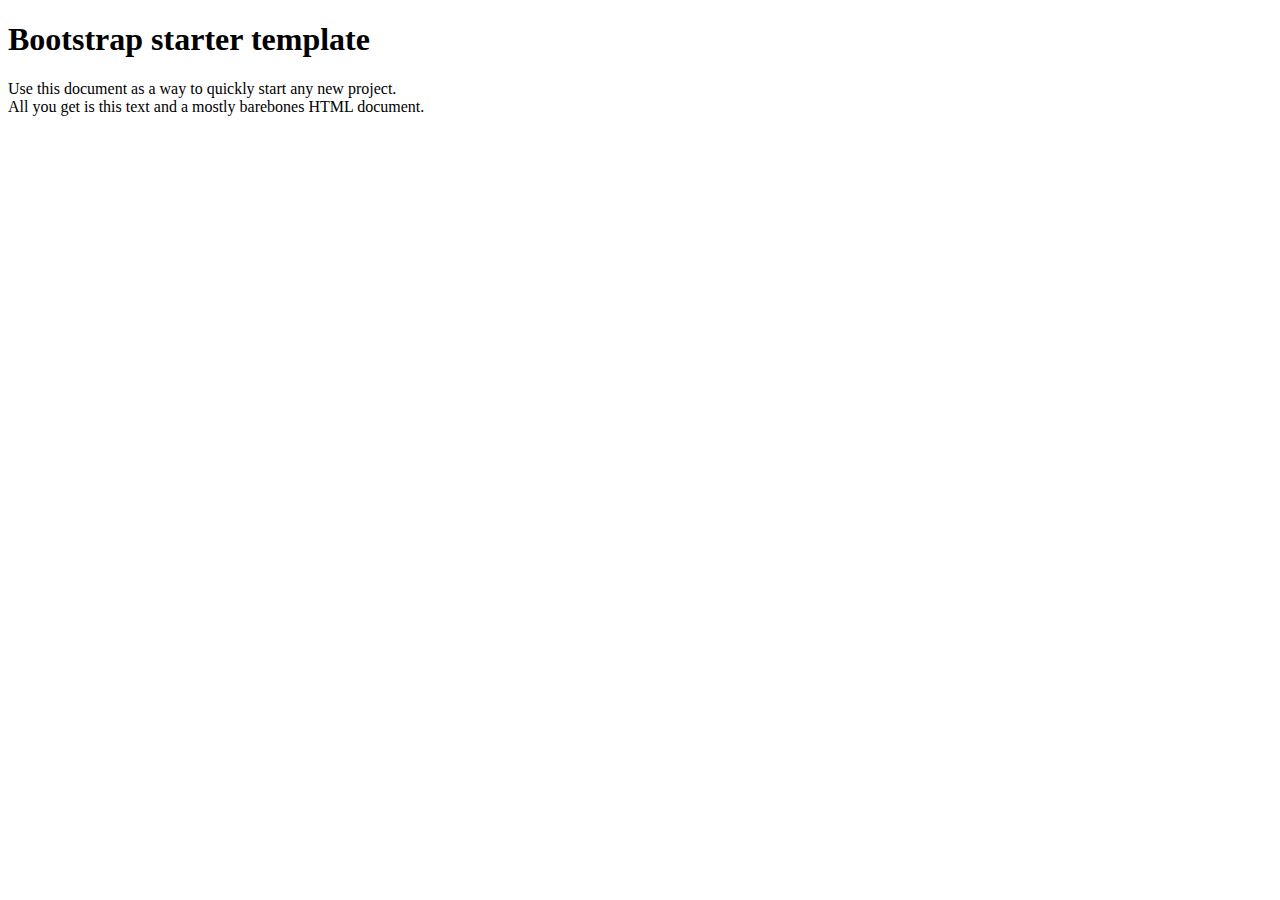
<file: src/main/resources/templates/index.html>
<!DOCTYPE html>
<html lang="en" xmlns:th="http://www.thymeleaf.org">
<head th:replace="common/header :: common-header"></head>

<body>

<div th:replace="common/navbar :: common-navbar"></div>

<div class="container">

    <div class="starter-template">
        <h1>Bootstrap starter template</h1>
        <p class="lead">Use this document as a way to quickly start any new project.<br> All you get is this text and a
            mostly barebones HTML document.</p>
    </div>

</div><!-- /.container -->
<div th:replace="common/header :: body-scripts"></div>

</body>
</html>
</file>
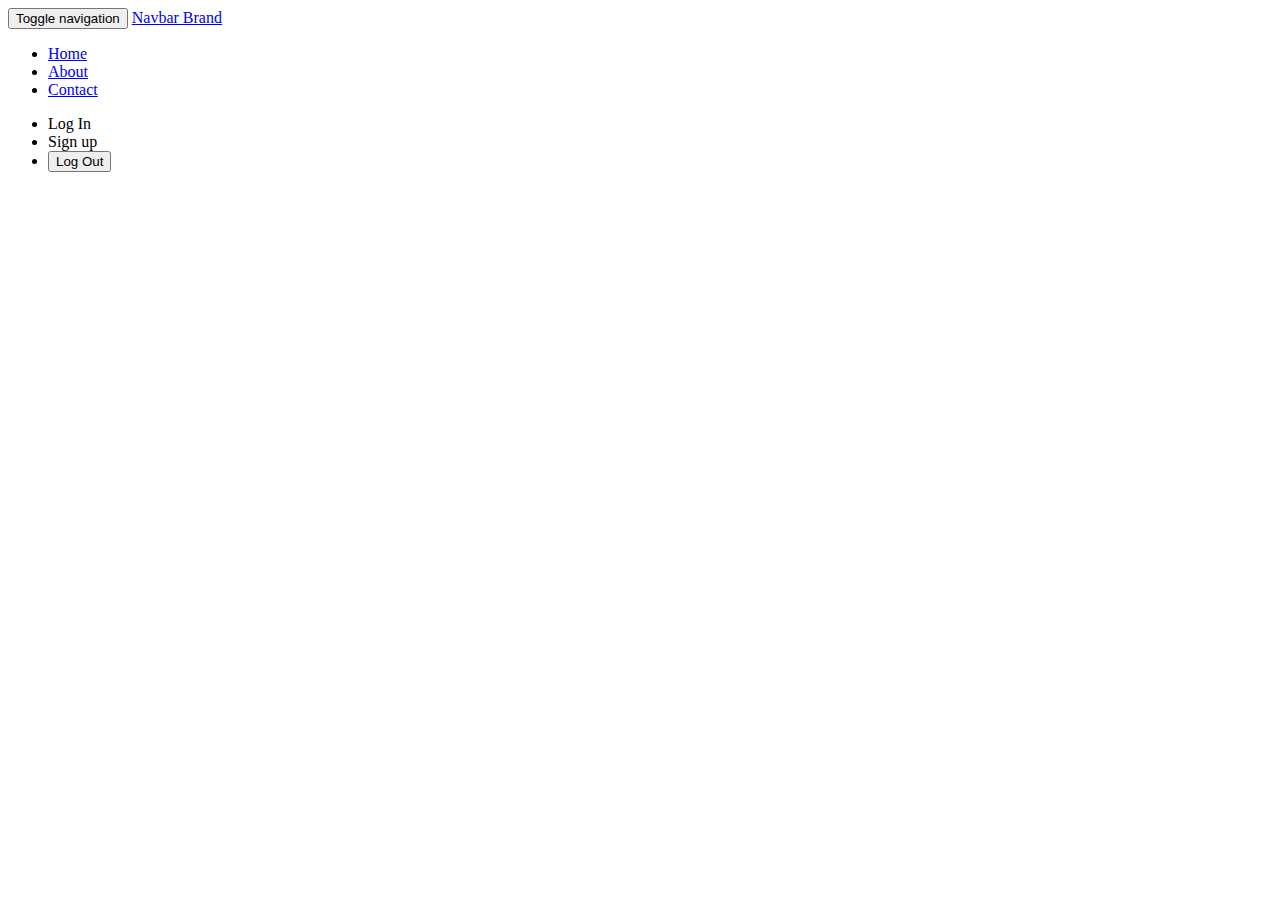
<file: src/main/resources/templates/common/navbar.html>
<!DOCTYPE html>
<html lang="en" xmlns:th="http://www.thymeleaf.org">
<body>
<div th:fragment="common-navbar" class="navbar navbar-inverse navbar-fixed-top" role="navigation">
    <div class="container">
        <div class="navbar-header">
            <button type="button" class="navbar-toggle collapsed" data-toggle="collapse" data-target=".navbar-collapse">
                <span class="sr-only">Toggle navigation</span>
                <span class="icon-bar"></span>
                <span class="icon-bar"></span>
                <span class="icon-bar"></span>
            </button>
            <a class="navbar-brand" th:text="#{navbar.brand.text}" href="/">Navbar Brand</a>
        </div>
        <div class="collapse navbar-collapse">
            <ul class="nav navbar-nav">
                <li class="active"><a th:text="#{navbar.home.text}" href="/">Home</a></li>
                <li><a th:text="#{navbar.about.text}" href="/about">About</a></li>
                <li><a th:text="#{navbar.contact.text}" href="/contact">Contact</a></li>
            </ul>
            <ul class="nav navbar-nav navbar-right">
                <li th:if="${#authorization.expression('!isAuthenticated()')}">
                    <a th:href="@{/login/}" th:text="#{navbar.login.text}">Log In</a>
                </li>
                 <li th:if="${#authorization.expression('!isAuthenticated()')}">
                     <a th:href="@{/signup}" th:text="#{navbar.signup.text}">Sign up</a>
                 </li>
                <li th:if="${#authorization.expression('isAuthenticated()')}">
                    <form id="logout" th:action="@{/logout}" method="POST" role="form" class="navbar-form">
                        <button type="submit" th:text="#{navbar.logout.text}" class="btn btn-primary">Log Out</button>
                    </form>
                </li>
            </ul>
        </div><!--/.nav-collapse -->
    </div>
</div>
</body>
</html>
</file>
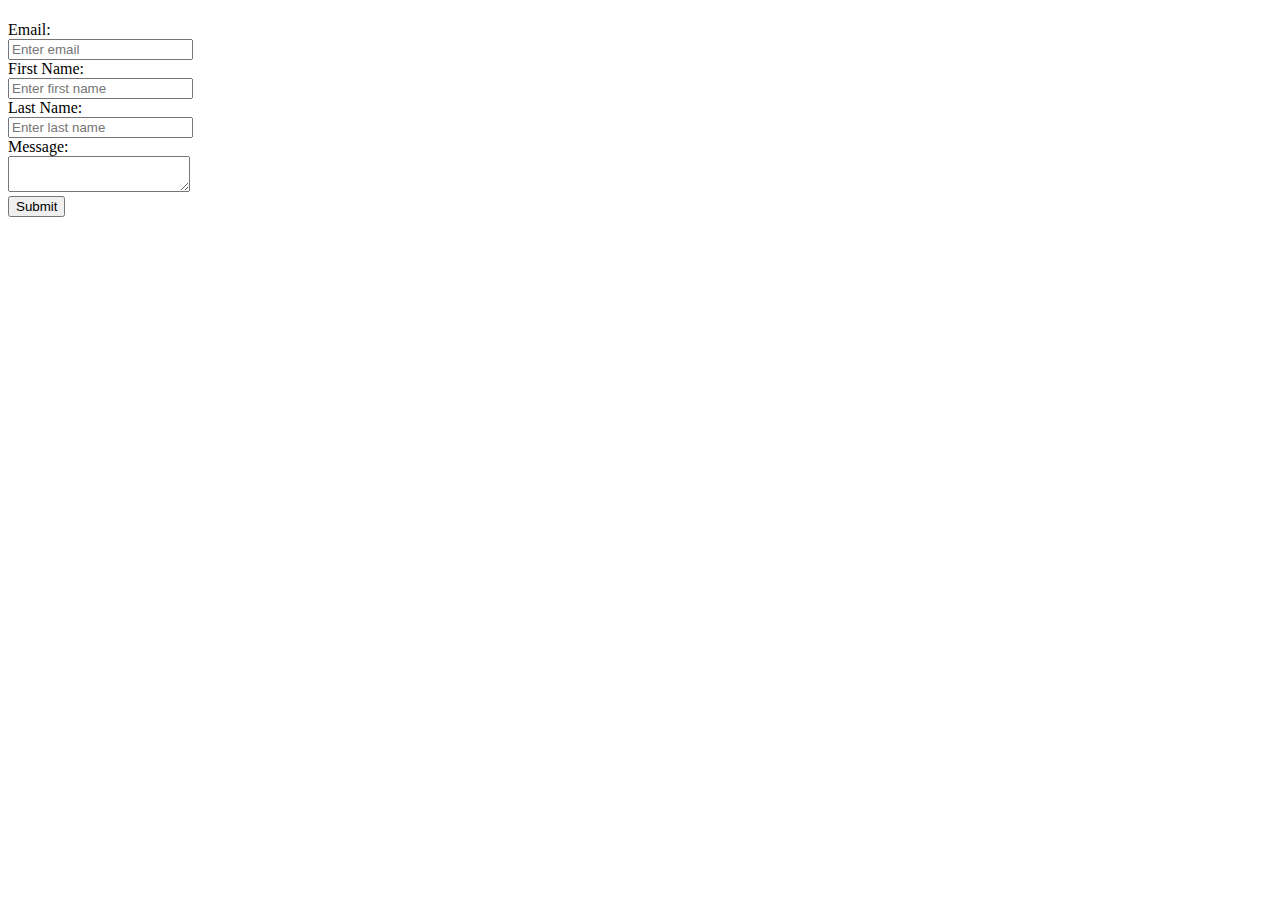
<file: src/main/resources/templates/contact/contact.html>
<!DOCTYPE html>
<html lang="en" xmlns:th="http://www.thymeleaf.org">
<head th:replace="common/header :: common-header"></head>

<body>

<div th:replace="common/navbar :: common-navbar"></div>
<div class="vertical-center">
    <div class="container">
        <div class="row">
            <div class="col-md-6 col-md-offset-3">
                <div class="well">
                    <div class="text-center">
                        <h1 th:text="#{contact.h1.text}"></h1>
                        <p th:text="#{contact.p.lead}"></p>
                    </div>

                    <form class="form-horizontal" th:action="@{/contact/}" th:object="${contact}" id="contactForm" method="POST">
                        <div class="form-group">
                            <label class="control-label col-sm-3" for="email" th:text="#{form.email.text}">Email:</label>
                            <div class="col-sm-9">
                                <input type="email" class="form-control" id="email" th:field="*{email}" placeholder="Enter email" name="email"/>
                            </div>
                        </div>
                        <div class="form-group">
                            <label class="control-label col-sm-3" for="firstName" th:text="#{form.firstname.text}">First Name:</label>
                            <div class="col-sm-9">
                                <input type="text" class="form-control" id="firstName" th:field="*{firstName}" placeholder="Enter first name" name="firstName"/>
                            </div>
                        </div>
                        <div class="form-group">
                            <label class="control-label col-sm-3" for="lastName" th:text="#{form.lastname.text}">Last Name:</label>
                            <div class="col-sm-9">
                                <input type="text" class="form-control" id="lastName" th:field="*{lastName}" placeholder="Enter last name" name="lastName"/>
                            </div>
                        </div>
                        <div class="form-group">
                            <label class="control-label col-sm-3" for="message" th:text="#{form.message.text}">Message:</label>
                            <div class="col-sm-9">
                                <textarea class="form-control" id="message" th:field="*{message}" placeholder="Enter your message" name="message"> </textarea>
                            </div>
                        </div>


                        <div class="form-group">
                            <div class="col-sm-offset-3 col-sm-9">
                                <button type="submit" class="btn btn-default" th:text="#{form.submit.text}">Submit</button>
                            </div>
                        </div>
                    </form>
                </div>
            </div>
        </div>
    </div>
</div><!-- /.container -->
<div th:replace="common/header :: body-scripts"></div>

</body>
</html>
</file>
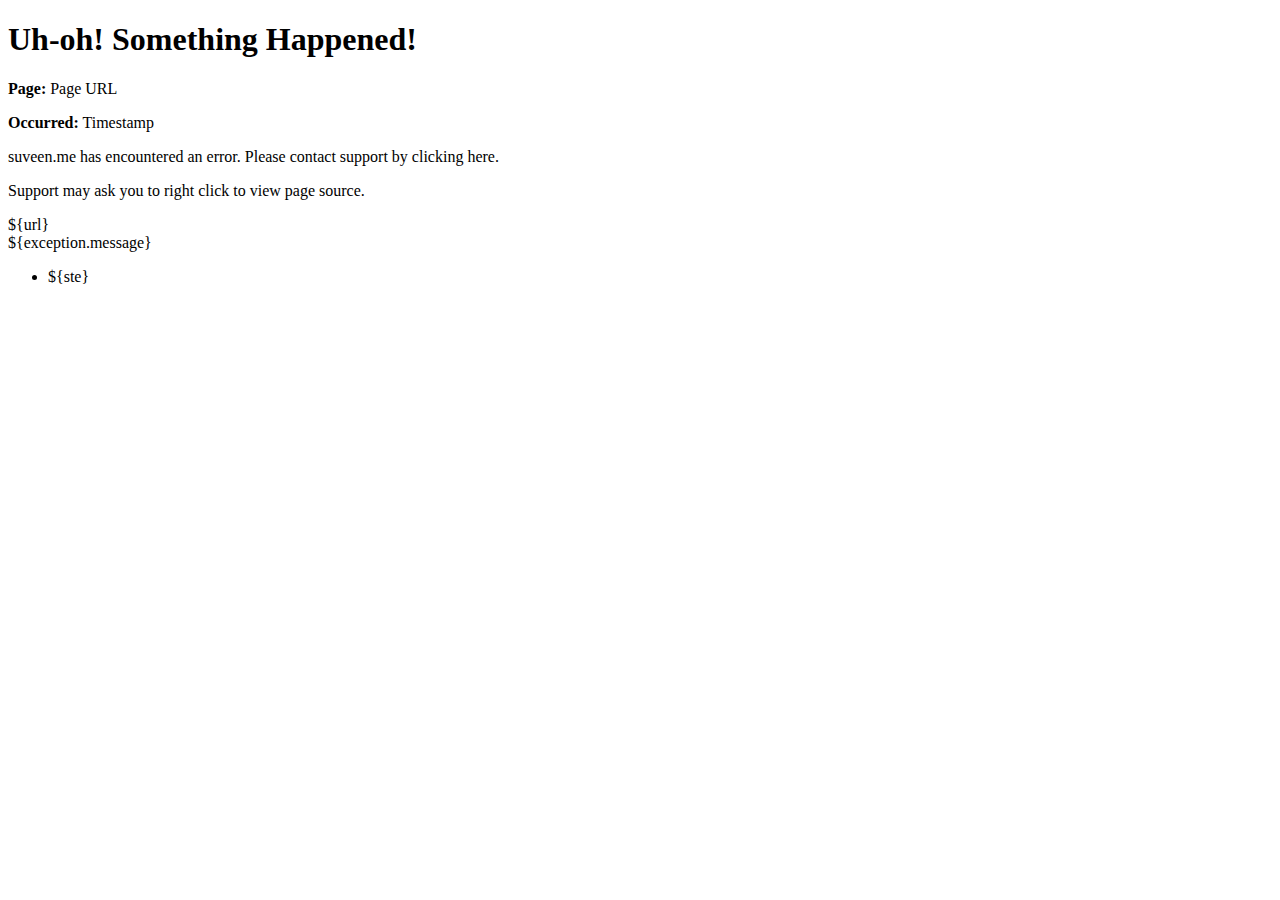
<file: src/main/resources/templates/error/genericError.html>
<!DOCTYPE html>
<html lang="en" xmlns:th="http://www.thymeleaf.org">
<head th:replace="common/header :: common-header"></head>

<body>

<div th:replace="common/navbar :: common-navbar"></div>
<div class="container">

    <div class="jumbotron text-center">

        <h1>Uh-oh! Something Happened!</h1>

        <!--  As we are using Thymeleaf, you might consider using
              ${#httpServletRequest.requestURL}. But that returns the path
              to this error page.  Hence we explicitly add the url to the
              Model in some of the example code. -->
        <p th:if="${url}">
            <b>Page:</b> <span th:text="${url}">Page URL</span>
        </p>

        <p th:if="${timestamp}" id='created'>
            <b>Occurred:</b> <span th:text="${timestamp}">Timestamp</span>
        </p>

        <p>suveen.me has encountered an error. Please contact support
            by clicking <a th:href="@{/contact}">here.</a></p>

        <p>Support may ask you to right click to view page source.</p>

        <!--
          // Hidden Exception Details  - this is not a recommendation, but here is
          // how you hide an exception in the page using Thymeleaf
          -->
        <div th:utext="'&lt;!--'" th:remove="tag"></div>
        <div th:utext="'Failed URL: ' +  ${url}" th:remove="tag">${url}</div>
        <div th:utext="'Exception: ' + ${exception.message}" th:remove="tag">${exception.message}</div>
        <ul th:remove="tag">
            <li th:each="ste : ${exception.stackTrace}" th:remove="tag"><span
                    th:utext="${ste}" th:remove="tag">${ste}</span></li>
        </ul>
        <div th:utext="'--&gt;'" th:remove="tag"></div>

    </div>

</div>
<div th:replace="common/header :: body-scripts"></div>

</body>
</html>
</file>
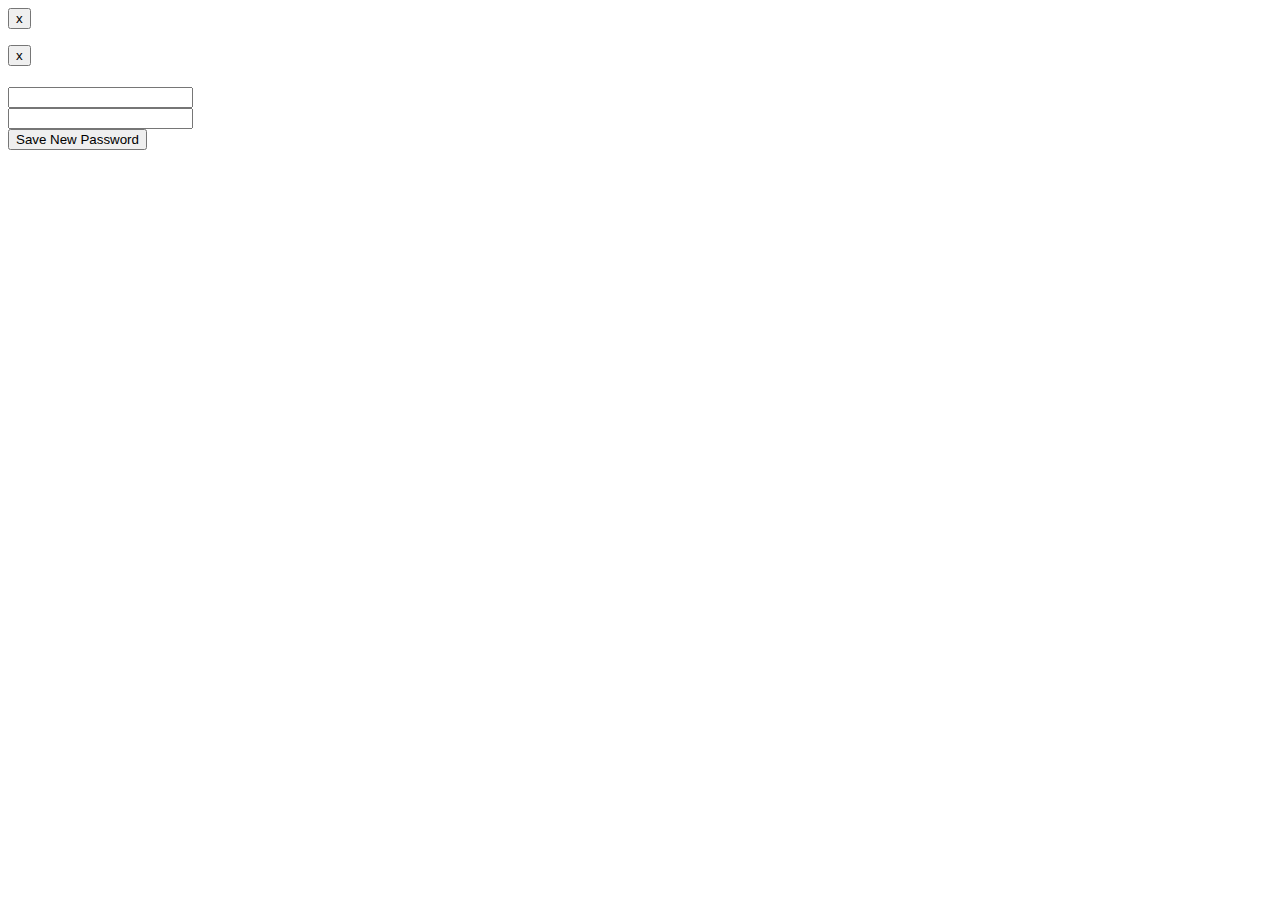
<file: src/main/resources/templates/forgotmypassword/changePassword.html>
<!DOCTYPE html>
<html lang="en" xmlns:th="http://www.thymeleaf.org">
<head th:replace="common/header :: common-header"></head>

<body>

<div th:replace="common/navbar :: common-navbar"></div>
<div class="vertical-center">
    <div class="container">

        <div class="row">
            <div class="col-md-6 col-md-offset-3 text-center">
                <div th:if="${passwordReset}">
                    <div th:if="${passwordReset == 'true'}" class="alert alert-success alert-dismissible" role="alert">
                        <button type="button" class="close" data-dismiss="alert" aria-label="Close">
                            <span aria-hidden="true">x</span>
                        </button>
                        <p th:text="#{resetPassword.success.message}"/>
                    </div>
                    <div th:if="${passwordReset == 'false'}" class="alert alert-danger alert-dismissible" role="alert">
                        <button type="button" class="close" data-dismiss="alert" aria-label="Close">
                            <span aria-hidden="true">x</span>
                        </button>
                        <p th:text="${message}"/>
                    </div>
                </div>
            </div>
        </div>

        <!-- Login Form -->
        <div class="row">
            <div class="col-md-6 col-md-offset-3">
                <h1 class="text-center" th:text="#{forgotmypassword.fill.in.form.below}"></h1>
                <p class="lead text-center" th:text="#{resetPassword.p.lead}"></p>
                <div class="well">
                    <!-- Login Form -->
                    <form id="savePasswordForm" th:action="@{/changeuserpassword}" method="post" role="form">
                        <input type="hidden" name="principal_id" id="principal_id" th:value="${principalId}"/>
                        <div class="form-group">
                            <label for="password" th:text="#{login.password.text}"></label>
                            <input type="password" class="form-control" id="password" name="password"/>
                        </div>
                        <div class="form-group">
                            <label for="confirmPassword" th:text="#{signup.form.confirm.password}"></label>
                            <input type="password" class="form-control" id="confirmPassword"
                                   name="confirmPassword"/>
                        </div>
                        <!-- Submit -->
                        <div class="form-group">
                            <button type="submit" class="btn btn-primary">Save New Password</button>
                        </div>
                    </form>
                </div>
            </div>
        </div>

    </div>
</div>

<div th:replace="common/header :: body-scripts"></div>

</body>
</html>
</file>
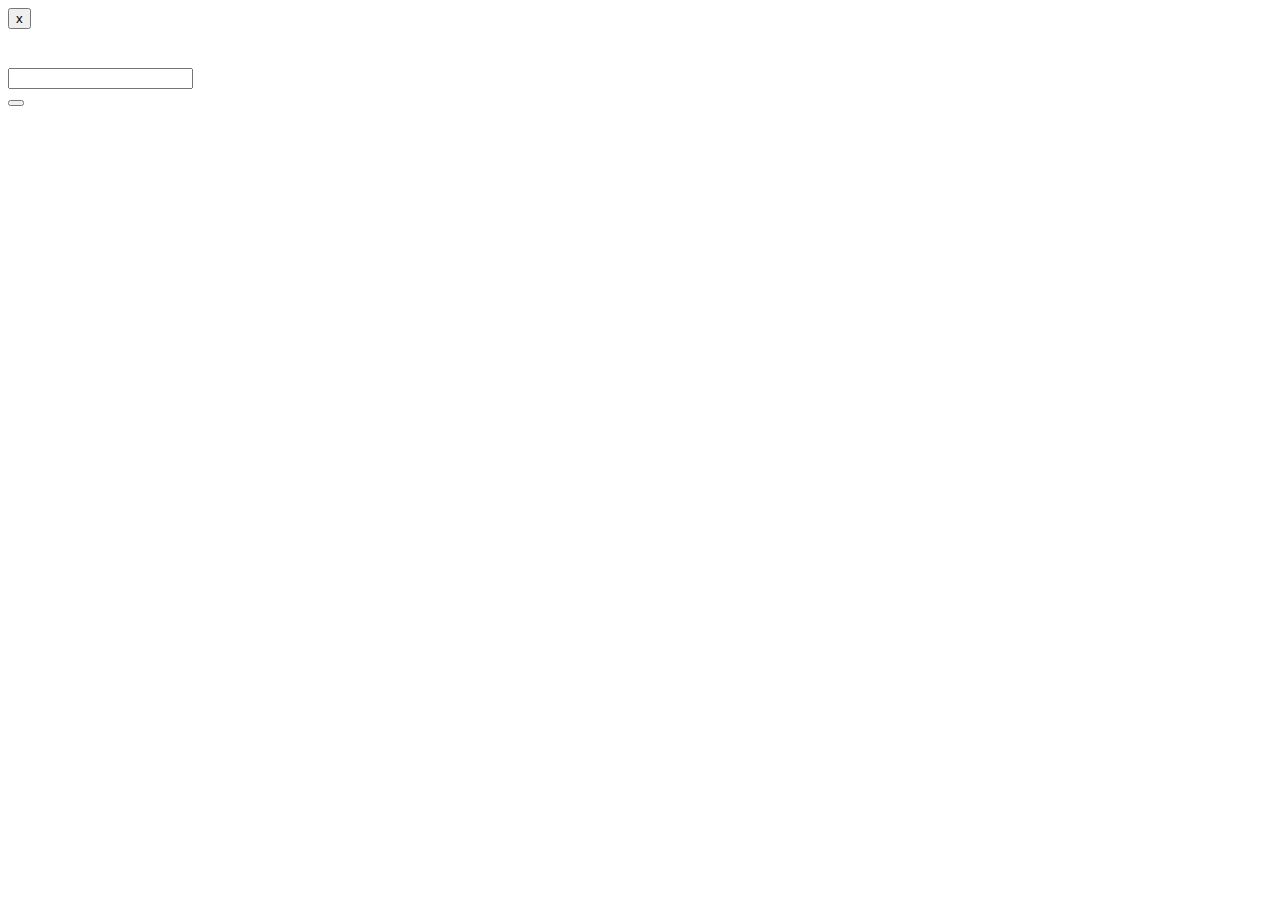
<file: src/main/resources/templates/forgotmypassword/emailForm.html>
<!DOCTYPE html>
<html lang="en" xmlns:th="http://www.thymeleaf.org">
<head th:replace="common/header :: common-header"></head>

<body>

<div th:replace="common/navbar :: common-navbar"></div>
<div class="vertical-center">

    <!-- Error and Logout section -->
    <div class="container">
        <div class="row">
            <div class="col-md-6 col-md-offset-3 text-center">
                <div th:if="${mailSent != null}" class="alert alert-success alert-dismissible" role="alert">
                    <button type="button" class="close" data-dismiss="alert" aria-label="Close">
                        <span aria-hidden="true">x</span>
                    </button>
                    <p th:text="#{forgotmypassword.message.sent.success}"></p>
                </div>
            </div>
        </div>

        <!-- Login Form -->
        <div class="row">
            <div class="col-md-6 col-md-offset-3">
                <h1 class="text-center" th:text="#{forgotmypassword.fill.in.form.below}"></h1>
                <br/>
                <div class="well">
                    <!-- Login Form -->
                    <form id="forgotPasswordForm" th:action="@{/forgotmypassword}" method="post" role="form">
                        <!-- Email -->
                        <div class="form-group">
                            <label for="email" th:text="#{form.email.text}"></label>
                            <input type="email" class="form-control" id="email" name="email"/>
                        </div>
                        <!-- Submit -->
                        <div class="form-group">
                            <button type="submit" class="btn btn-primary"
                                    th:text="#{forgotmypassword.submit.text}"></button>
                        </div>
                    </form>
                </div>
            </div>
        </div>
    </div>
</div>

<div th:replace="common/header :: body-scripts"></div>

</body>
</html>
</file>
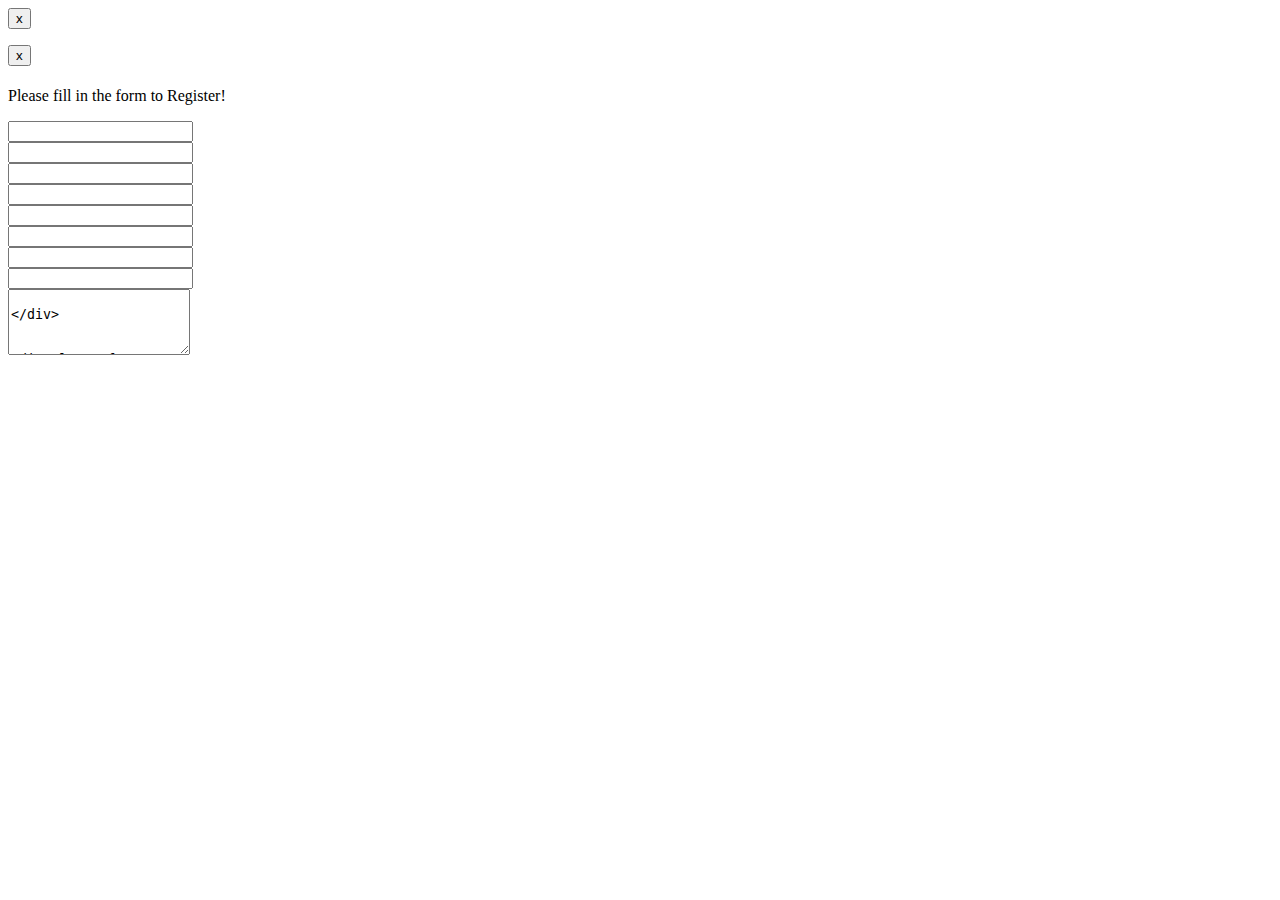
<file: src/main/resources/templates/registration/signup.html>
<!DOCTYPE html>
<html lang="en" xmlns:th="http://www.thymeleaf.org">
<head th:replace="common/header :: common-header"></head>

<body>

<div th:replace="common/navbar :: common-navbar"></div>
<div class="vertical-center">
    <div class="container">

        <div class="row">

            <div class="col-md-6 col-md-offset-3">


                <div th:if="${signedUp != null}">
                    <div th:if="${signedUp == 'true'}" class="alert alert-success alert-dismissible" role="alert">
                        <button type="button" class="close" data-dismiss="alert" aria-label="Close">
                            <span aria-hidden="true">x</span>
                        </button>
                        <p th:text="#{signup.profile.created.success}" class="text-center"/>
                    </div>
                    <div th:if="${signedUp == 'false'}" class="alert alert-danger alert-dismissible" role="alert">
                        <button type="button" class="close" data-dismiss="alert" aria-label="Close">
                            <span aria-hidden="true">x</span>
                        </button>
                        <p th:text="${message}" class="text-center"/>
                    </div>
                </div>

                <div class="well">

                    <h1 th:text="#{signup.h1.text}"></h1>

                    <p class="lead">Please fill in the form to Register!</p>

                    <form id="signupForm" th:action="@{/signup}"
                          th:object="${__${T(me.suveen.portfolio.web.controllers.SignupController).PAYLOAD_MODEL_KEY_NAME}__}"
                          method="post" class="text-left" enctype="multipart/form-data">

                        <div class="form-group">
                            <div th:if="${duplicatedUsername}">
                                <label for="username"
                                       th:text="#{signup.form.error.username.already.exists}"></label>
                                <input type="text" id="username" th:field="*{username}"
                                       class="form-control fieldError"/>
                            </div>
                            <div th:if="${duplicatedUsername == null}">
                                <label for="username" th:text="#{signup.form.username}"></label>
                                <input type="text" id="username" th:field="*{username}"
                                       class="form-control"/>
                            </div>
                        </div>

                        <div class="form-group">
                            <div th:if="${duplicatedEmail}">
                                <label for="email" th:text="#{signup.form.error.email.already.exists}"></label>
                                <input type="email" id="email" th:field="*{email}" class="form-control fieldError"/>
                            </div>
                            <div th:if="${duplicatedEmail == null}">
                                <label for="email" th:text="#{form.email.text}"></label>
                                <input type="email" id="email" th:field="*{email}" class="form-control"/>
                            </div>
                        </div>

                        <div class="form-group">
                            <label for="password" th:text="#{signup.form.password}"></label>
                            <input type="password" id="password" th:field="*{password}" class="form-control"/>
                        </div>

                        <div class="form-group">
                            <label for="confirmPassword" th:text="#{signup.form.confirm.password}"></label>
                            <input type="password" id="confirmPassword" th:field="*{confirmPassword}"
                                   class="form-control"/>
                        </div>

                        <div class="form-group">
                            <label for="firstName" th:text="#{form.firstname.text}"></label>
                            <input type="text" id="firstName" th:field="*{firstName}" class="form-control"/>
                        </div>

                        <div class="form-group">
                            <label for="lastName" th:text="#{form.lastname.text}"></label>
                            <input type="text" id="lastName" th:field="*{lastName}" class="form-control"/>
                        </div>

                        <div class="form-group">
                            <label for="description" th:text="#{signup.form.description}"></label>
                            <textarea type="text" id="description" th:field="*{description}" class="form-control"
                                      rows="4"/>
                        </div>

                        <div class="form-group">
                            <label for="file" th:text="#{signup.form.profile.image.url}"></label>
                            <input type="file" id="file" name="file" class="form-control"/>
                        </div>

                        <div class="form-group">
                            <label for="country" th:text="#{signup.form.country}"></label>
                            <select class="form-control" id="country" name="country" th:field="*{country}">
                                <option value="BG">Bulgaria</option>
                                <option value="BR">Brazil</option>
                                <option value="CN">China</option>
                                <option value="CZ">Czech Republic</option>
                                <option value="DK">Denmark</option>
                                <option value="FR">France</option>
                                <option value="DE">Germany</option>
                                <option value="IN">India</option>
                                <option value="MA">Morocco</option>
                                <option value="NL">Netherlands</option>
                                <option value="PK">Pakistan</option>
                                <option value="RO">Romania</option>
                                <option value="RU">Russia</option>
                                <option value="SK">Slovakia</option>
                                <option value="ES">Spain</option>
                                <option value="SE" selected>Sweden</option>
                                <option value="TH">Thailand</option>
                                <option value="AE">United Arab Emirates</option>
                                <option value="GB">United Kingdom</option>
                                <option value="US">United States</option>
                                <option value="VE">Venezuela</option>
                            </select>
                        </div>

                        <div class="form-group">
                            <label for="phoneNumber" th:text="#{signup.form.phoneNumber}"></label>
                            <input type="text" id="phoneNumber" th:field="*{phoneNumber}" class="form-control"
                                   name="phoneNumber"/>
                        </div>

                        <button type="submit" class="btn btn-primary" th:text="#{form.submit.text}"></button>

                    </form>


                </div>

            </div>

        </div>

    </div><!-- /.container -->

</div><!-- /.vertical-center -->
<div th:replace="common/header :: body-scripts"></div>

</body>
</html>
</file>
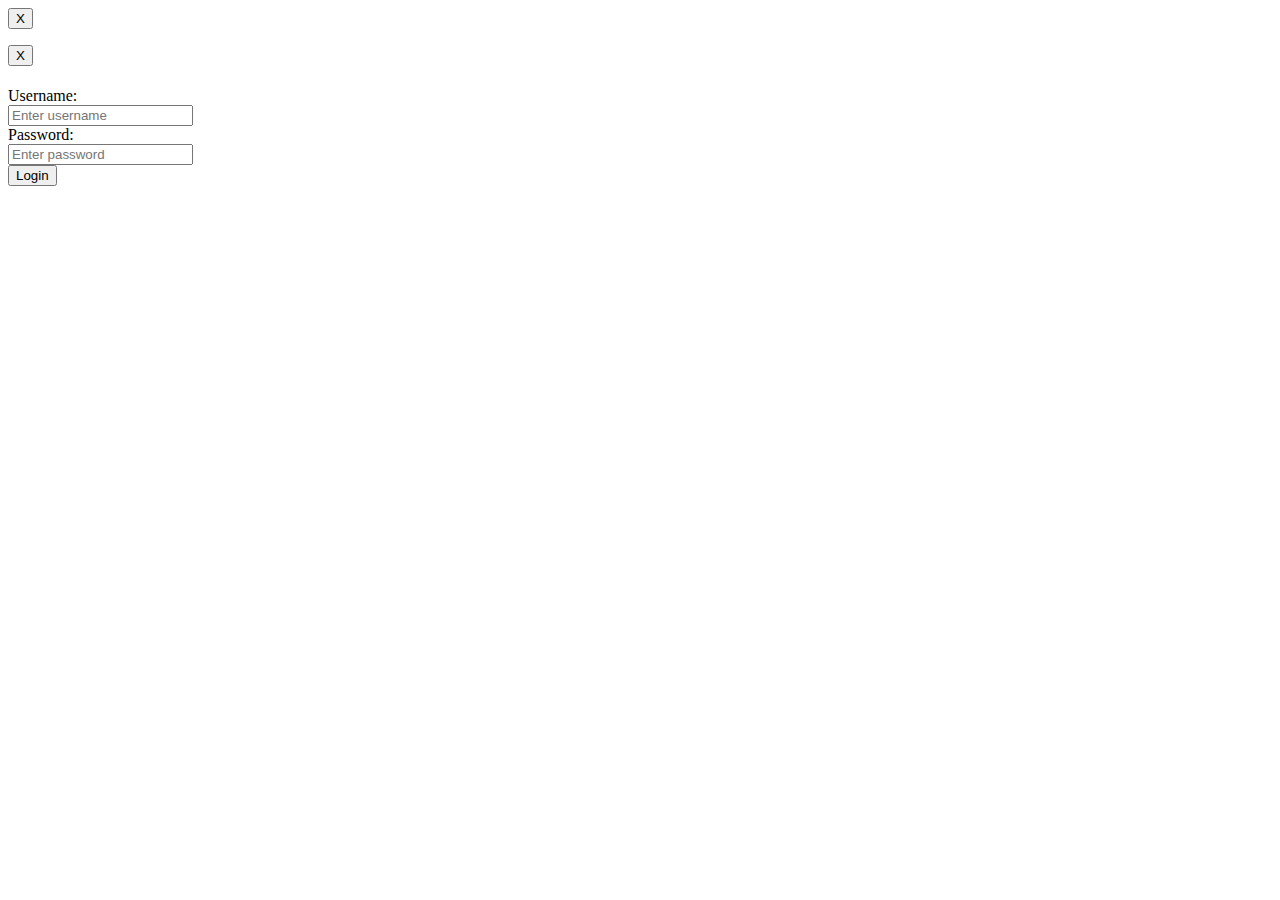
<file: src/main/resources/templates/user/login.html>
<!DOCTYPE html>
<html lang="en" xmlns:th="http://www.thymeleaf.org">
<head th:replace="common/header :: common-header"></head>

<body>

<div th:replace="common/navbar :: common-navbar"></div>
<div class="vertical-center">
    <div class="container">
        <div class="row">
            <div class="col-md-6 col-md-offset-3 text-center">
                <div th:if="${param.error}" class="alert alert-danger alert-dismissible" role="alert">
                    <button type="button" class="close" data-dismiss="alert" aria-label="Close">
                        <span aria-hidden="true">X</span>
                    </button>
                    <p th:text="#{login.error.message}"></p>
                </div>
                <div th:if="${param.logout}" class="alert alert-success alert-dismissible" role="alert">
                    <button type="button" class="close" data-dismiss="alert" aria-label="Close">
                        <span aria-hidden="true">X</span>
                    </button>
                    <p th:text="#{login.logout.message}"></p>
                </div>
            </div>
        </div>
        <div class="row">
            <div class="col-md-6 col-md-offset-3">
                <div class="well">
                    <div class="text-center">
                        <h1 th:text="#{login.h1.text}"></h1>
                    </div>

                    <form class="form-horizontal" th:action="@{/login}" id="loginForm" method="POST">
                        <div class="form-group">
                            <label class="control-label col-sm-3" for="username" th:text="#{login.username.text}">Username:</label>
                            <div class="col-sm-9">
                                <input type="text" class="form-control" id="username" placeholder="Enter username" name="username"/>
                            </div>
                        </div>
                        <div class="form-group">
                            <label class="control-label col-sm-3" for="password" th:text="#{login.password.text}">Password:</label>
                            <div class="col-sm-9">
                                <input type="password" class="form-control" id="password" placeholder="Enter password" name="password"/>
                            </div>
                        </div>


                        <div class="form-group">
                            <div class="col-sm-offset-3 col-sm-9">
                                <button type="submit" class="btn btn-default" th:text="#{navbar.login.text}">Login</button>
                            </div>
                        </div>
                    </form>
                    <a th:href="@{/forgotmypassword}" th:text="#{login.fotgot.password.text}"/>
                </div>
            </div>
        </div>
    </div>
</div><!-- /.container -->
<div th:replace="common/header :: body-scripts"></div>

</body>
</html>
</file>
